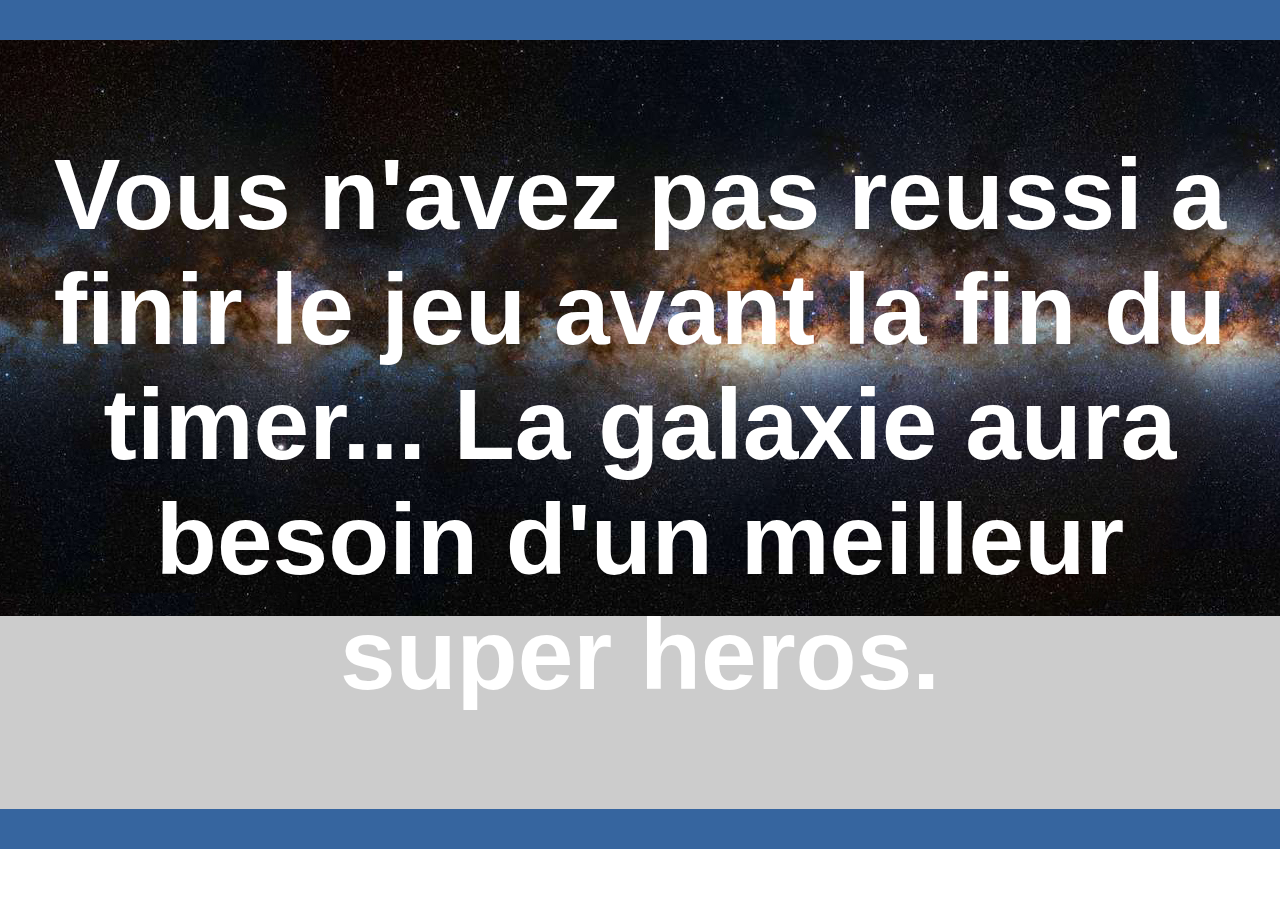
<file: Livrables/Jeu 1/jeumieuxx/Jeu/index.html>
<html>
<head>
<title>Fin du timer</title>
<link href="style.css" media="all" rel="stylesheet" type="text/css"/>
</head>
<body>
<div id="entete">


</div>
<div class="header" style="background-image : url(galaxie.jpg")>
  <h1 id="titre">Vous n'avez pas reussi a finir le jeu avant la fin du timer... La galaxie aura besoin d'un meilleur super heros.</h1>
  
</div>
<div id="entete">


</div>
</body>

</html>
</file>
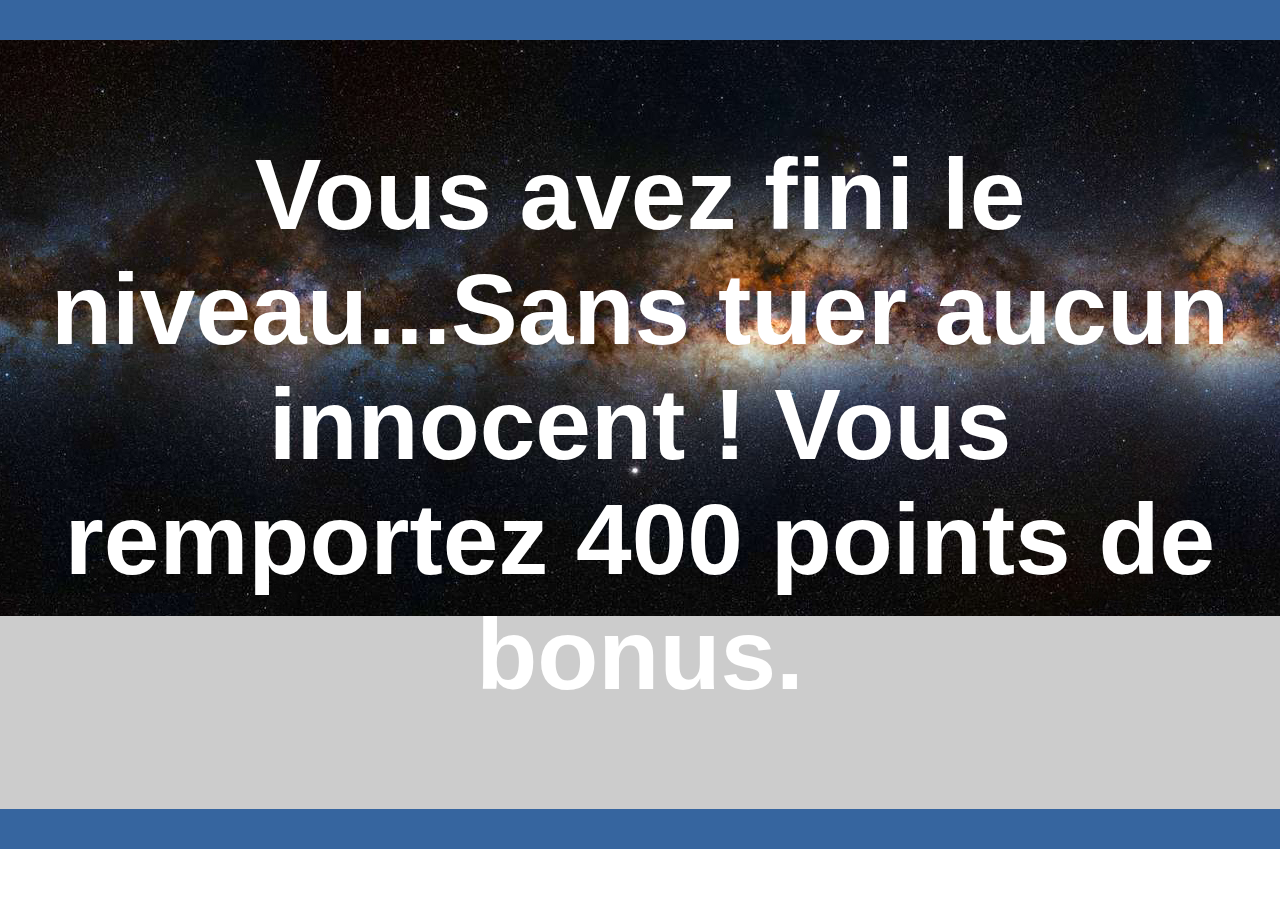
<file: Livrables/Jeu 2/Jeu/gagne.html>
<html>
<head>
<title>Fin du timer</title>
<link href="styles.css" media="all" rel="stylesheet" type="text/css"/>
</head>
<body>
<div id="entete">


</div>
<div class="header" style="background-image : url(galaxie.jpg")>
  <h1 id="titre">Vous avez fini le niveau...Sans tuer aucun innocent ! Vous remportez 400 points de bonus.</h1>
  
</div>
<div id="entete">


</div>
</body>

</html>
</file>
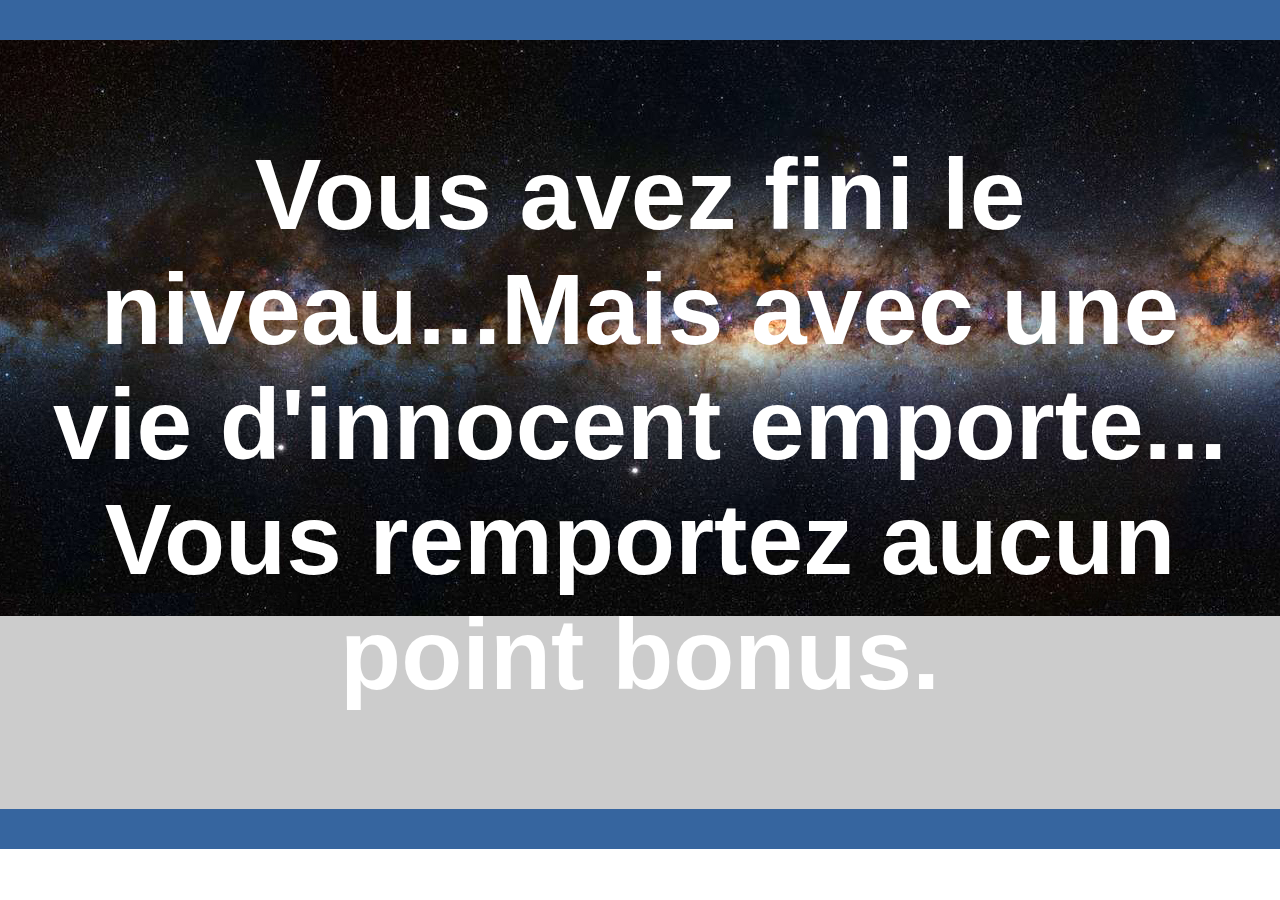
<file: Livrables/Jeu 2/Jeu/gagnebut.html>
<html>
<head>
<title>Fin du timer</title>
<link href="gagnebut.css" media="all" rel="stylesheet" type="text/css"/>
</head>
<body>
<div id="entete">


</div>
<div class="header" style="background-image : url(galaxie.jpg")>
  <h1 id="titre">Vous avez fini le niveau...Mais avec une vie d'innocent emporte... Vous remportez aucun point bonus.</h1>
  
</div>
<div id="entete">


</div>
</body>

</html>
</file>
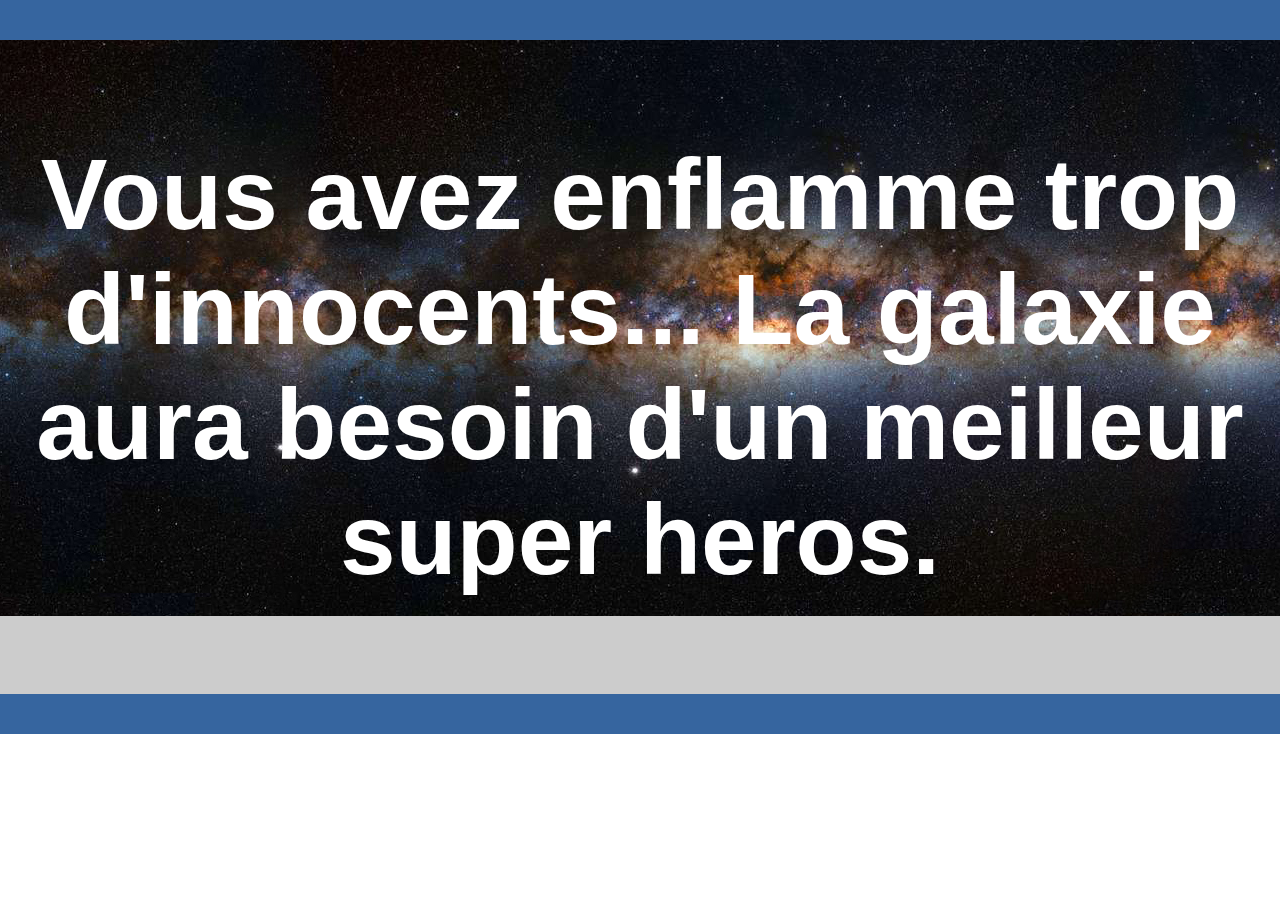
<file: Livrables/Jeu 2/Jeu/lose.html>
<html>
<head>
<title>Fin du timer</title>
<link href="style.css" media="all" rel="stylesheet" type="text/css"/>
</head>
<body>
<div id="entete">


</div>
<div class="header" style="background-image : url(galaxie.jpg")>
  <h1 id="titre">Vous avez enflamme trop d'innocents... La galaxie aura besoin d'un meilleur super heros.</h1>
  
</div>
<div id="entete">


</div>
</body>

</html>
</file>
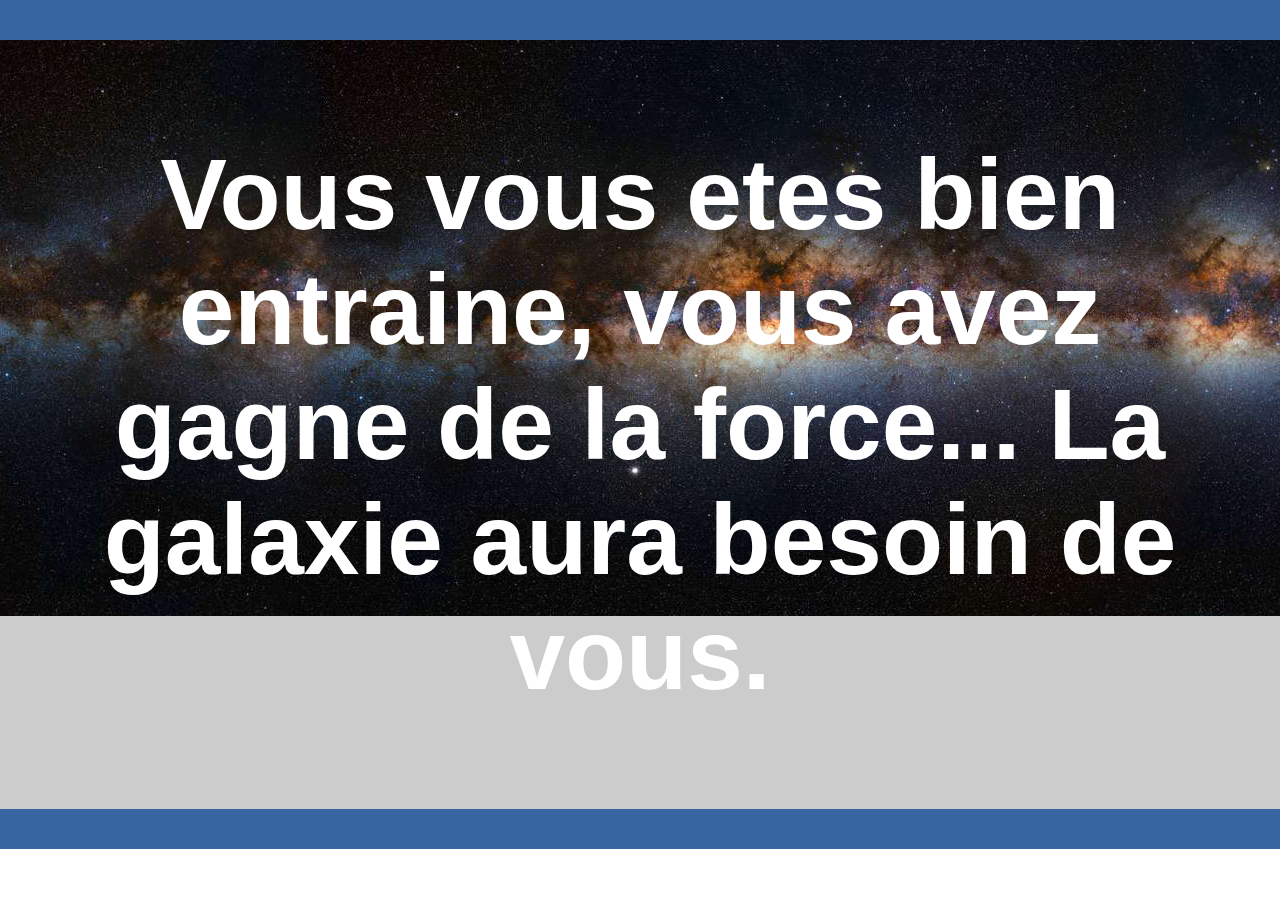
<file: Livrables/Jeu 3/Jeu/lose.html>
<html>
<head>
<title>Fin du timer</title>
<link href="style.css" media="all" rel="stylesheet" type="text/css"/>
</head>
<body>
<div id="entete">


</div>
<div class="header" style="background-image : url(galaxie.jpg")>
  <h1 id="titre">Vous vous etes bien entraine, vous avez gagne de la force... La galaxie aura besoin de vous.</h1>
  
</div>
<div id="entete">


</div>
</body>

</html>
</file>
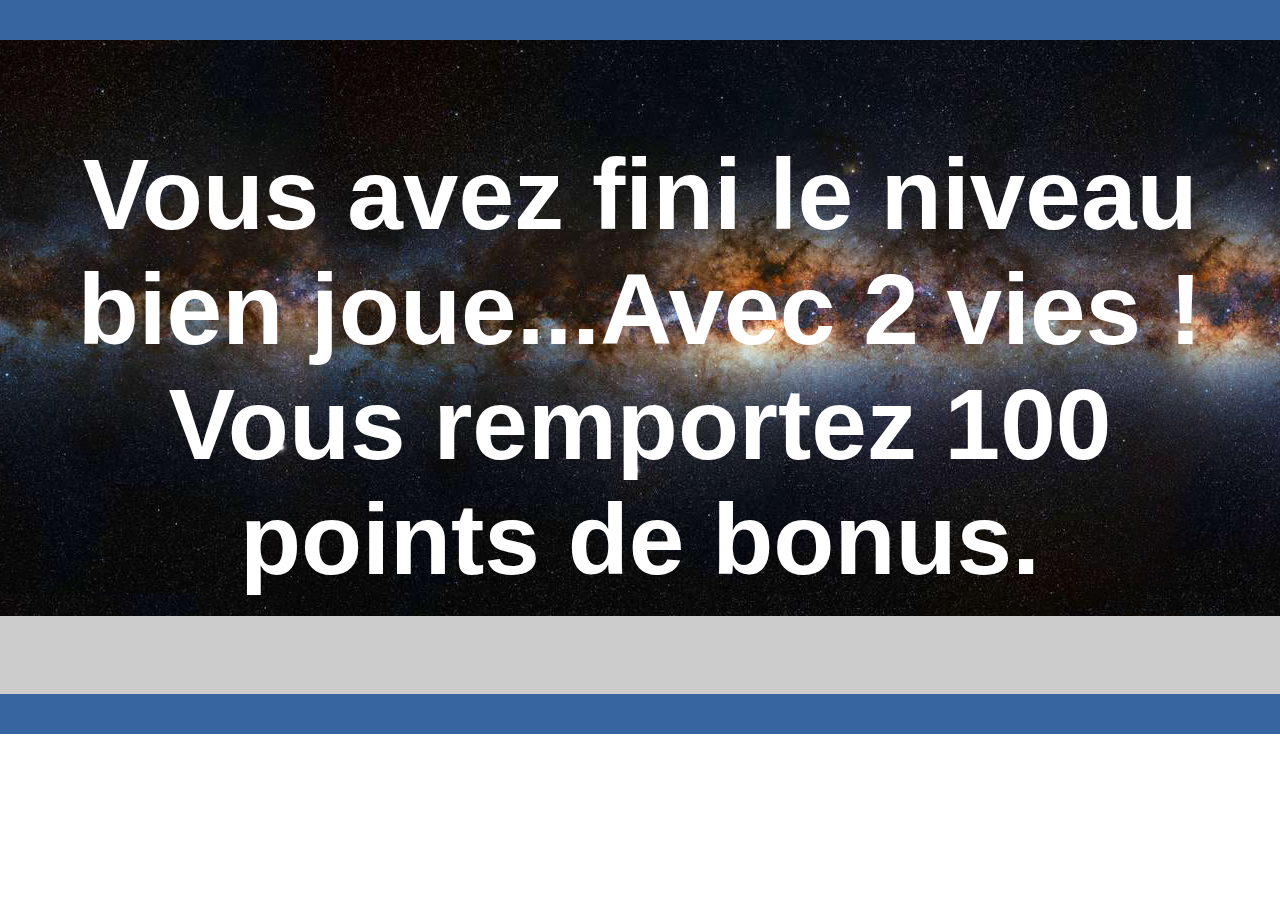
<file: Livrables/Jeu 1/jeumieuxx/Jeu/gagne.html>
<html>
<head>
<title>Fin du timer</title>
<link href="styles.css" media="all" rel="stylesheet" type="text/css"/>
</head>
<body>
<div id="entete">


</div>
<div class="header" style="background-image : url(galaxie.jpg")>
  <h1 id="titre">Vous avez fini le niveau bien joue...Avec 2 vies ! Vous remportez 100 points de bonus.</h1>
  
</div>
<div id="entete">


</div>
</body>

</html>
</file>
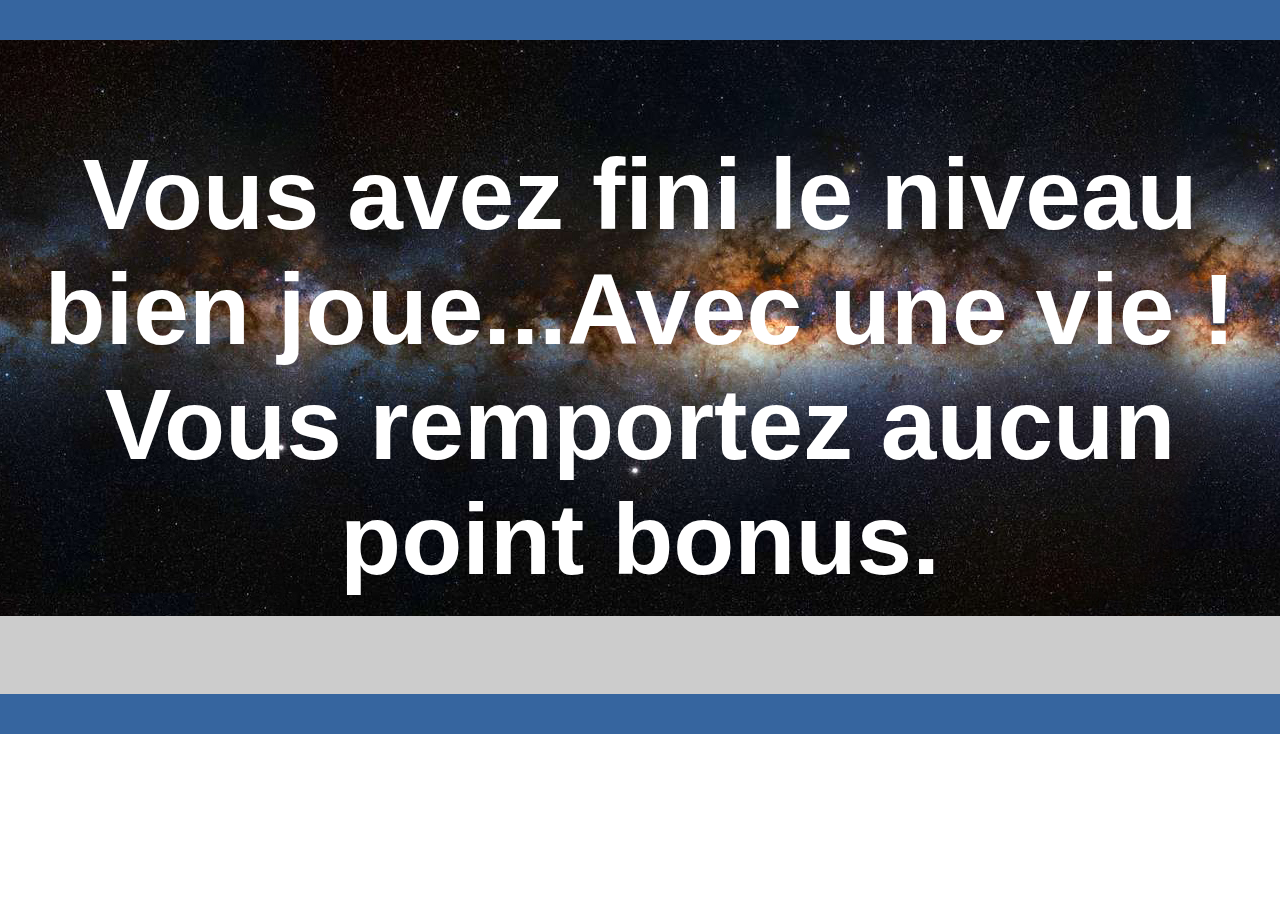
<file: Livrables/Jeu 1/jeumieuxx/Jeu/gagnebut.html>
<html>
<head>
<title>Fin du timer</title>
<link href="gagnebut.css" media="all" rel="stylesheet" type="text/css"/>
</head>
<body>
<div id="entete">


</div>
<div class="header" style="background-image : url(galaxie.jpg")>
  <h1 id="titre">Vous avez fini le niveau bien joue...Avec une vie ! Vous remportez aucun point bonus.</h1>
  
</div>
<div id="entete">


</div>
</body>

</html>
</file>
<file: Livrables/Jeu 1/jeumieuxx/Jeu/style.css>
* {
  box-sizing: border-box;
}

body {
  font-family: Arial, Helvetica, sans-serif;
  margin: 0;
}



#entete {
	background-color:#36659f;
	border-bottom: 40px solid transparent;
	display:block inline;
}
#titre {
font-size: 100px;

}

.header {
  padding: 30px;
  text-align: center;
  background: #CCC;
  color: white;
  background-repeat:no-repeat;
}

#snk {
	width:240px;
	height:250px;
	
}

.header h1 {
  font-size: 40px;
}
</file>
<file: Livrables/Jeu 2/Jeu/styles.css>
* {
  box-sizing: border-box;
}

body {
  font-family: Arial, Helvetica, sans-serif;
  margin: 0;
}



#entete {
	background-color:#36659f;
	border-bottom: 40px solid transparent;
	display:block inline;
}
#titre {
font-size: 100px;

}

h2 {
	
}


/* Style the header */
.header {
  padding: 30px;
  text-align: center;
  background: #CCC;
  color: white;
  background-repeat:no-repeat;
}

#snk {
	width:240px;
	height:250px;
	
}
/* Increase the font size of the h1 element */
.header h1 {
  font-size: 40px;
}
</file>
<file: Livrables/Jeu 2/Jeu/gagnebut.css>
* {
  box-sizing: border-box;
}

body {
  font-family: Arial, Helvetica, sans-serif;
  margin: 0;
}



#entete {
	background-color:#36659f;
	border-bottom: 40px solid transparent;
	display:block inline;
}
#titre {
font-size: 100px;

}

h2 {
	
}


/* Style the header */
.header {
  padding: 30px;
  text-align: center;
  background: #CCC;
  color: white;
  background-repeat:no-repeat;
}

#snk {
	width:240px;
	height:250px;
	
}
/* Increase the font size of the h1 element */
.header h1 {
  font-size: 40px;
}
</file>
<file: Livrables/Jeu 2/Jeu/style.css>
* {
  box-sizing: border-box;
}

body {
  font-family: Arial, Helvetica, sans-serif;
  margin: 0;
}



#entete {
	background-color:#36659f;
	border-bottom: 40px solid transparent;
	display:block inline;
}
#titre {
font-size: 100px;

}

.header {
  padding: 30px;
  text-align: center;
  background: #CCC;
  color: white;
  background-repeat:no-repeat;
}

#snk {
	width:240px;
	height:250px;
	
}

.header h1 {
  font-size: 40px;
}
</file>
<file: Livrables/Jeu 3/Jeu/style.css>
* {
  box-sizing: border-box;
}

body {
  font-family: Arial, Helvetica, sans-serif;
  margin: 0;
}



#entete {
	background-color:#36659f;
	border-bottom: 40px solid transparent;
	display:block inline;
}
#titre {
font-size: 100px;

}

.header {
  padding: 30px;
  text-align: center;
  background: #CCC;
  color: white;
  background-repeat:no-repeat;
}

#snk {
	width:240px;
	height:250px;
	
}

.header h1 {
  font-size: 40px;
}
</file>
<file: Livrables/Jeu 1/jeumieuxx/Jeu/styles.css>
* {
  box-sizing: border-box;
}

body {
  font-family: Arial, Helvetica, sans-serif;
  margin: 0;
}



#entete {
	background-color:#36659f;
	border-bottom: 40px solid transparent;
	display:block inline;
}
#titre {
font-size: 100px;

}

h2 {
	
}


/* Style the header */
.header {
  padding: 30px;
  text-align: center;
  background: #CCC;
  color: white;
  background-repeat:no-repeat;
}

#snk {
	width:240px;
	height:250px;
	
}
/* Increase the font size of the h1 element */
.header h1 {
  font-size: 40px;
}
</file>
<file: Livrables/Jeu 1/jeumieuxx/Jeu/gagnebut.css>
* {
  box-sizing: border-box;
}

body {
  font-family: Arial, Helvetica, sans-serif;
  margin: 0;
}



#entete {
	background-color:#36659f;
	border-bottom: 40px solid transparent;
	display:block inline;
}
#titre {
font-size: 100px;

}

h2 {
	
}


/* Style the header */
.header {
  padding: 30px;
  text-align: center;
  background: #CCC;
  color: white;
  background-repeat:no-repeat;
}

#snk {
	width:240px;
	height:250px;
	
}
/* Increase the font size of the h1 element */
.header h1 {
  font-size: 40px;
}
</file>
